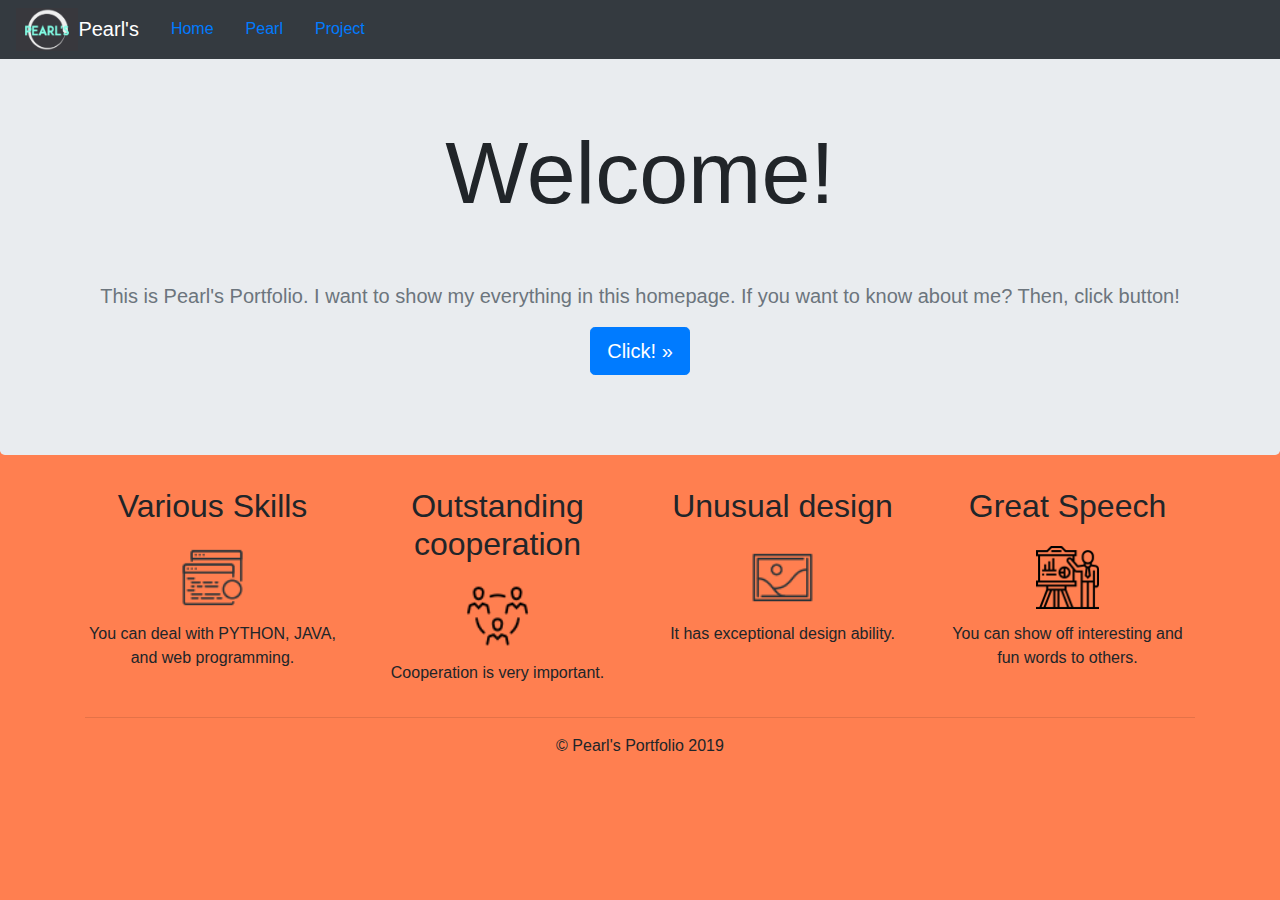
<file: index.html>
<!-- 차근 차근 잘 해보자. -->
<!DOCTYPE html>
<html lang="en">
<head>
    <meta charset="UTF-8">
    <meta name="viewport" content="width=device-width, initial-scale=1.0">
    <meta http-equiv="X-UA-Compatible" content="ie=edge">
    
    <link rel="stylesheet" href="https://stackpath.bootstrapcdn.com/bootstrap/4.3.1/css/bootstrap.min.css" integrity="sha384-ggOyR0iXCbMQv3Xipma34MD+dH/1fQ784/j6cY/iJTQUOhcWr7x9JvoRxT2MZw1T" crossorigin="anonymous">
    <link rel="stylesheet" type="text/css" href="prt1.css"/>
    <title>Pearl's Portfolio</title>

</head>

<body>
    <!-- 상단 바(메뉴) -->
    <header>
    <nav class="navbar navbar-expand-md navbar-dark fixed-top bg-dark">
        <img id = "logo" src="logo2.png" alt="로고">
        <a class="Pearl-portfolio" href="prt1.html">Pearl's</a>  <!-- 포트폴리오 브랜드 이름 -->   
        <ul class="nav justify-content-end">
            <li class="nav-item">
              <a class="nav-link" href="prt1.html">Home</a>
            </li>
            <li class="nav-item">
              <a class="nav-link" href="who_r.html">Pearl</a>
            </li>
            <li class="nav-item">
              <a class="nav-link" href="project_r.html">Project</a>
            </li>
          </ul>
      </nav>
    </header>
<!-- 메인 바디 -->



  <!-- Main jumbotron for a primary marketing message or call to action -->
  <div class="jumbotron">
    <div class="container">
      <h1 class="display-2">Welcome!</h1>
      <p class="lead text-muted">This is Pearl's Portfolio. I want to show my everything in this homepage. If you want to know about me? Then, click button!</p>
      <p><a class="btn btn-primary btn-lg" href="who_r.html" role="button">Click! »</a></p>
    </div>
  </div>

  <div class="container">
    <!-- Example row of columns -->
    <div class="row">
      <div class="col-md-3">
        <h2>Various Skills</h2>
        <img id = "VT_photos" src="codingphoto.png" alt="다양한 기술">
        <p>You can deal with PYTHON, JAVA, and web programming.</p>  
      </div>

      <div class="col-md-3">
        <h2>Outstanding cooperation</h2>
        <img id = "OC_photo" src="teamwork_photo.png" alt="협력">
        <p>Cooperation is very important.</p>


      </div>
      <div class="col-md-3">
        <h2>Unusual design</h2>
        <img id = "UD_photo" src="designphoto.png" alt="디자인">
        <p>It has exceptional design ability.</p>
      </div>

      <div class="col-md-3">
          <h2>Great Speech</h2>
          <img id = "SP_photo" src="training.png" alt="말솜씨">
          <p>You can show off interesting and fun words to others.</p>
        </div>
    </div>

    <hr>

  </div> <!-- /container -->



<footer class="container">
  <p>© Pearl's Portfolio 2019</p>
</footer>

</body>
</html>
</file>
<file: prt1.css>
html {
    color: -internal-root-color;
}
body{
    margin: 0;
    background-color: coral;
}

.bd-placeholder-img {
    font-size: 1.125rem;
    text-anchor: middle;
    -webkit-user-select: none;
    -moz-user-select: none;
    -ms-user-select: none;
    user-select: none;
  }

  @media (min-width: 768px) {
    .bd-placeholder-img-lg {
      font-size: 3.5rem;
    }
  }

    /* 메뉴바 css */
.navbar navbar-expand-md navbar-dark fixed-top bg-dark {
    /* fixed-top */
    position: fixed;
    top: 0;
    right: 0;
    left: 0;
    z-index: 1030;

    /* navbar */
    position : relative;
    display: flex;
    padding : .5rem 1rem;
    padding-top: 0.5rem;
    padding-right: 1rem;
    padding-bottom: 0.5rem;
    padding-left: 1rem;

    /* background color*/
    background-color: #343a40!important;
}

#logo{
    width: 5%;
}

.Pearl-portfolio{
    color: #fff;
    box-sizing: border-box;

    display: inline-block;
    padding-top: .3125rem;
    padding-bottom: .3125rem;
    margin-right: 1rem;
    font-size: 1.25rem;
    line-height: inherit;
    white-space: nowrap;
}

.collapse navbar-collapse{
    margin-top: 0;
}

/*welcome 부분*/
.display-2{
    margin: 5%;
}

.container{
    text-align: center;

}


#VT_photos{
    margin:5%;
    width : 25%;

}

#OC_photo{
    margin:5%;
    width : 25%;
}

#UD_photo{
    margin:5%;
    width : 25%;
}

#SP_photo{
    margin:5%;
    width : 25%;
}
</file>
